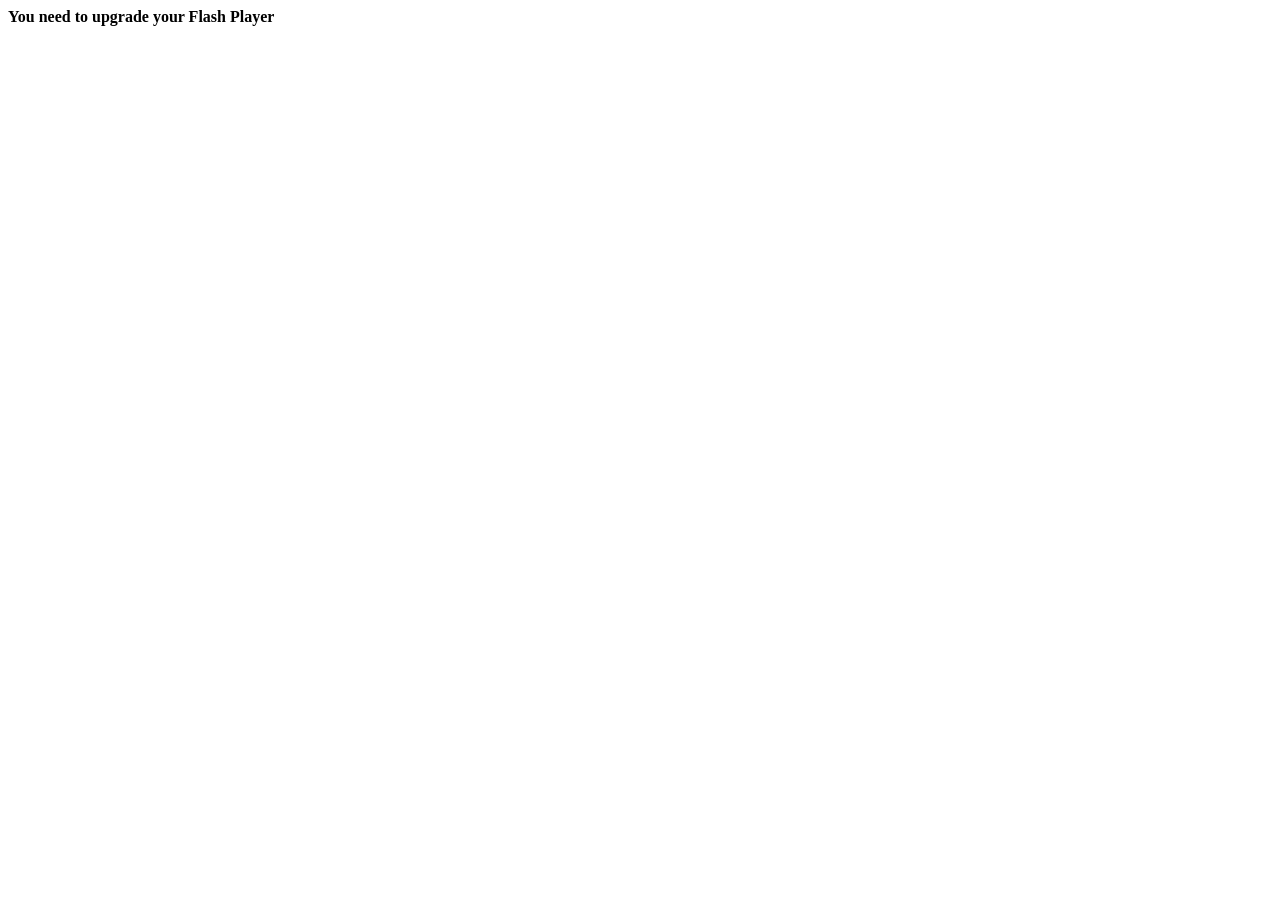
<file: WebContent/amchart/amcolumn_1.6.0.1/examples/3d_stacked_bar_chart/index.html>
<html>
<head>
<meta http-equiv="Content-Type" content="text/html; charset=UTF-8" />
<title>3d stacked bar chart</title>
</head>

<body>
<!-- saved from url=(0013)about:internet -->
<!-- amcolumn script-->
<script type="text/javascript" src="../../amcolumn/swfobject.js"></script>
	<div id="flashcontent">
		<strong>You need to upgrade your Flash Player</strong>
	</div>

	<script type="text/javascript">
		// <![CDATA[		
		var so = new SWFObject("../../amcolumn/amcolumn.swf", "amcolumn", "520", "400", "8", "#FFFFFF");
		so.addVariable("path", "../../amcolumn/");
		so.addVariable("settings_file", encodeURIComponent("amcolumn_settings.xml"));
		so.addVariable("data_file", encodeURIComponent("amcolumn_data.txt"));
		so.addVariable("preloader_color", "#999999");
		so.write("flashcontent");
		// ]]>
	</script>
<!-- end of amcolumn script -->
</body>
</html>
</file>
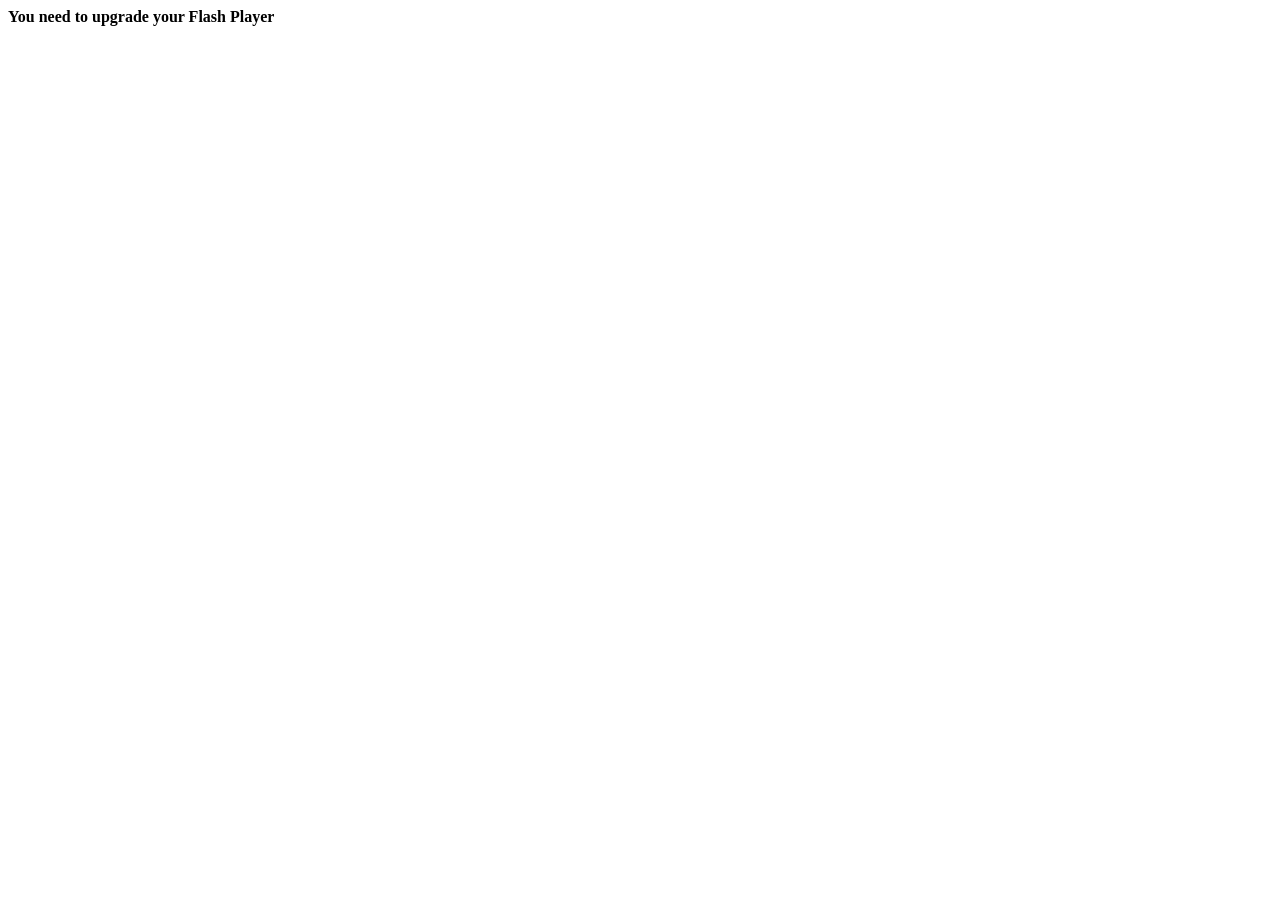
<file: WebContent/amchart/amcolumn_1.6.0.1/examples/3d_stacked_column_chart/index.html>
<html>
<head>
<meta http-equiv="Content-Type" content="text/html; charset=UTF-8" />
<title>3D Stacked column chart</title>
</head>

<body>
<!-- saved from url=(0013)about:internet -->
<!-- amcolumn script-->
<script type="text/javascript" src="../../amcolumn/swfobject.js"></script>
	<div id="flashcontent">
		<strong>You need to upgrade your Flash Player</strong>
	</div>

	<script type="text/javascript">
		// <![CDATA[		
		var so = new SWFObject("../../amcolumn/amcolumn.swf", "amcolumn", "520", "380", "8", "#FFFFFF");
		so.addVariable("path", "../../amcolumn/");
		so.addVariable("settings_file", encodeURIComponent("amcolumn_settings.xml"));
		so.addVariable("data_file", encodeURIComponent("amcolumn_data.xml"));
		so.addVariable("preloader_color", "#999999");
		so.write("flashcontent");
		// ]]>
	</script>
<!-- end of amcolumn script -->
</body>
</html>
</file>
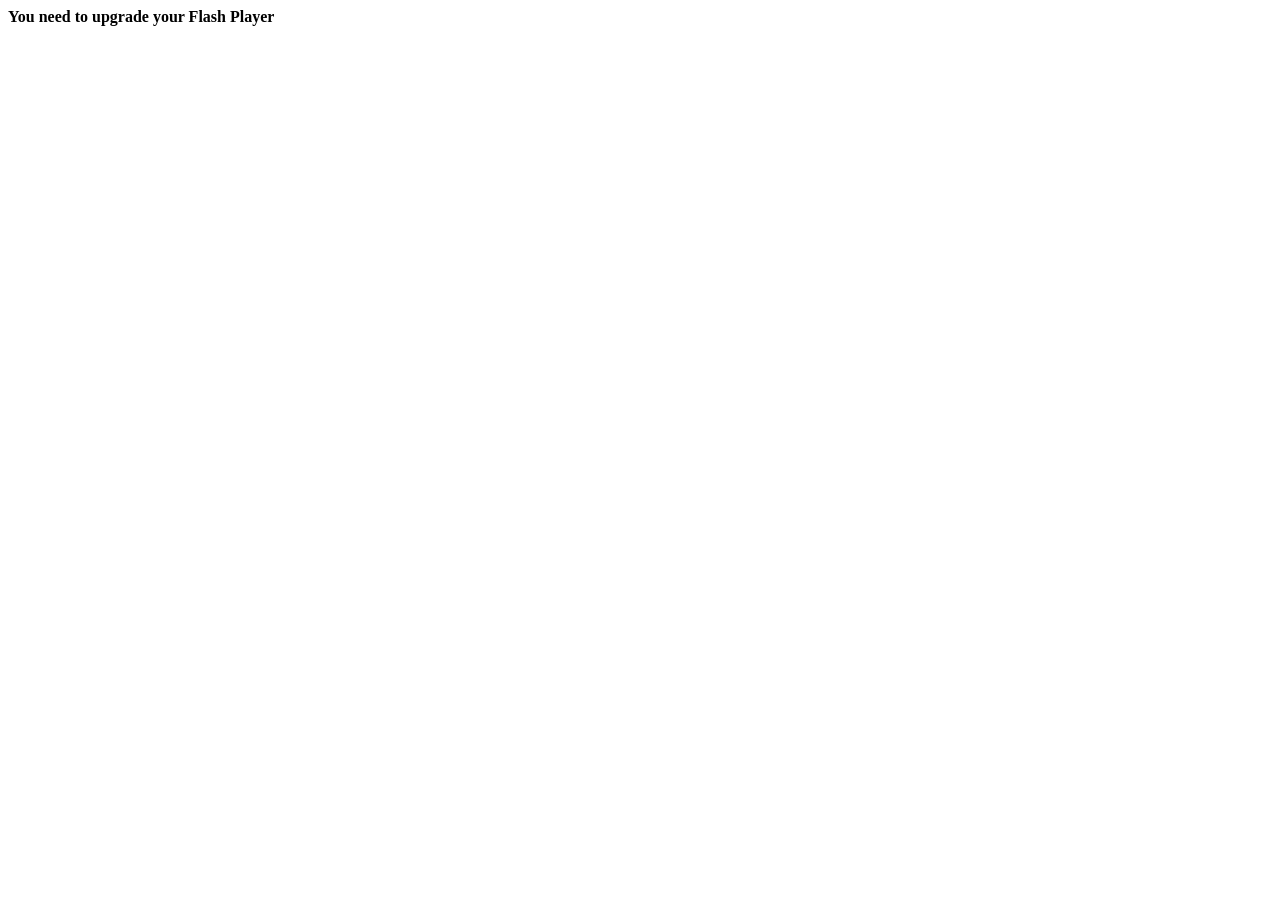
<file: WebContent/amchart/amcolumn_1.6.0.1/examples/auto_resizing_chart/index.html>
<html>
<head>
<meta http-equiv="Content-Type" content="text/html; charset=UTF-8" />
<title>Auto-resizing chart</title>
</head>

<body>
<!-- saved from url=(0013)about:internet -->
<!-- amcolumn script-->
<script type="text/javascript" src="../../amcolumn/swfobject.js"></script>
	<div id="flashcontent">
		<strong>You need to upgrade your Flash Player</strong>
	</div>

	<script type="text/javascript">
		// <![CDATA[		
		var so = new SWFObject("../../amcolumn/amcolumn.swf", "amcolumn", "100%", "100%", "8", "#000000");
		so.addVariable("path", "../../amcolumn/");
		so.addVariable("settings_file", encodeURIComponent("amcolumn_settings.xml"));
		so.addVariable("data_file", encodeURIComponent("amcolumn_data.xml"));
		so.addVariable("preloader_color", "#ffffff");
		so.write("flashcontent");
		// ]]>
	</script>
<!-- end of amcolumn script -->
</body>
</html>
</file>
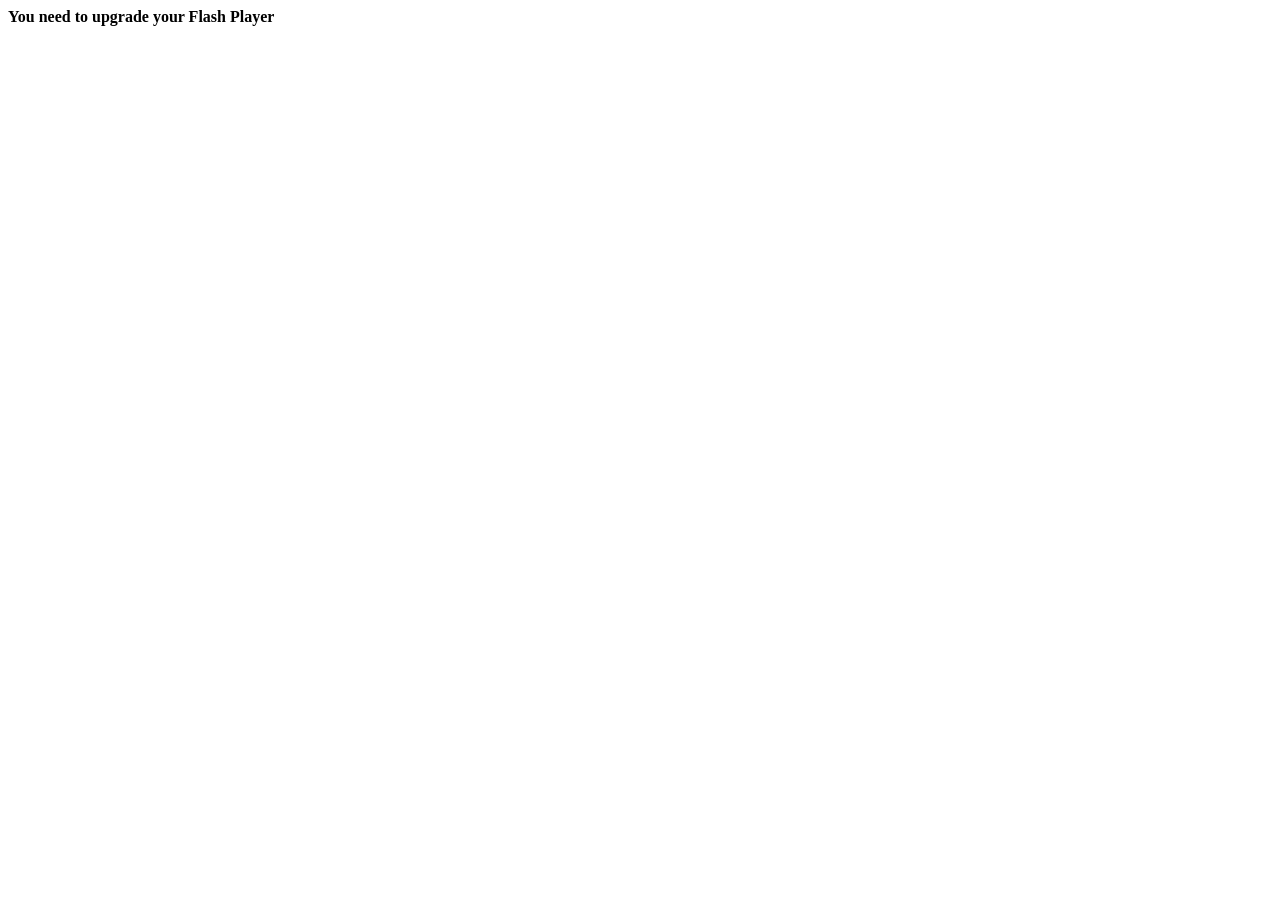
<file: WebContent/amchart/amcolumn_1.6.0.1/examples/chart_with_gradient_fills/index.html>
<html>
<head>
<meta http-equiv="Content-Type" content="text/html; charset=UTF-8" />
<title>amcolumn</title>
</head>

<body>
<!-- saved from url=(0013)about:internet -->
<!-- amcolumn script-->
<script type="text/javascript" src="../../amcolumn/swfobject.js"></script>
	<div id="flashcontent">
		<strong>You need to upgrade your Flash Player</strong>
	</div>

	<script type="text/javascript">
		// <![CDATA[		
		var so = new SWFObject("../../amcolumn/amcolumn.swf", "amcolumn", "520", "380", "8", "#FFFFFF");
		so.addVariable("path", "../../amcolumn/");
		so.addVariable("settings_file", encodeURIComponent("amcolumn_settings.xml"));
		so.addVariable("data_file", encodeURIComponent("amcolumn_data.txt"));
		so.addVariable("preloader_color", "#000000");
		so.write("flashcontent");
		// ]]>
	</script>
<!-- end of amcolumn script -->
</body>
</html>
</file>
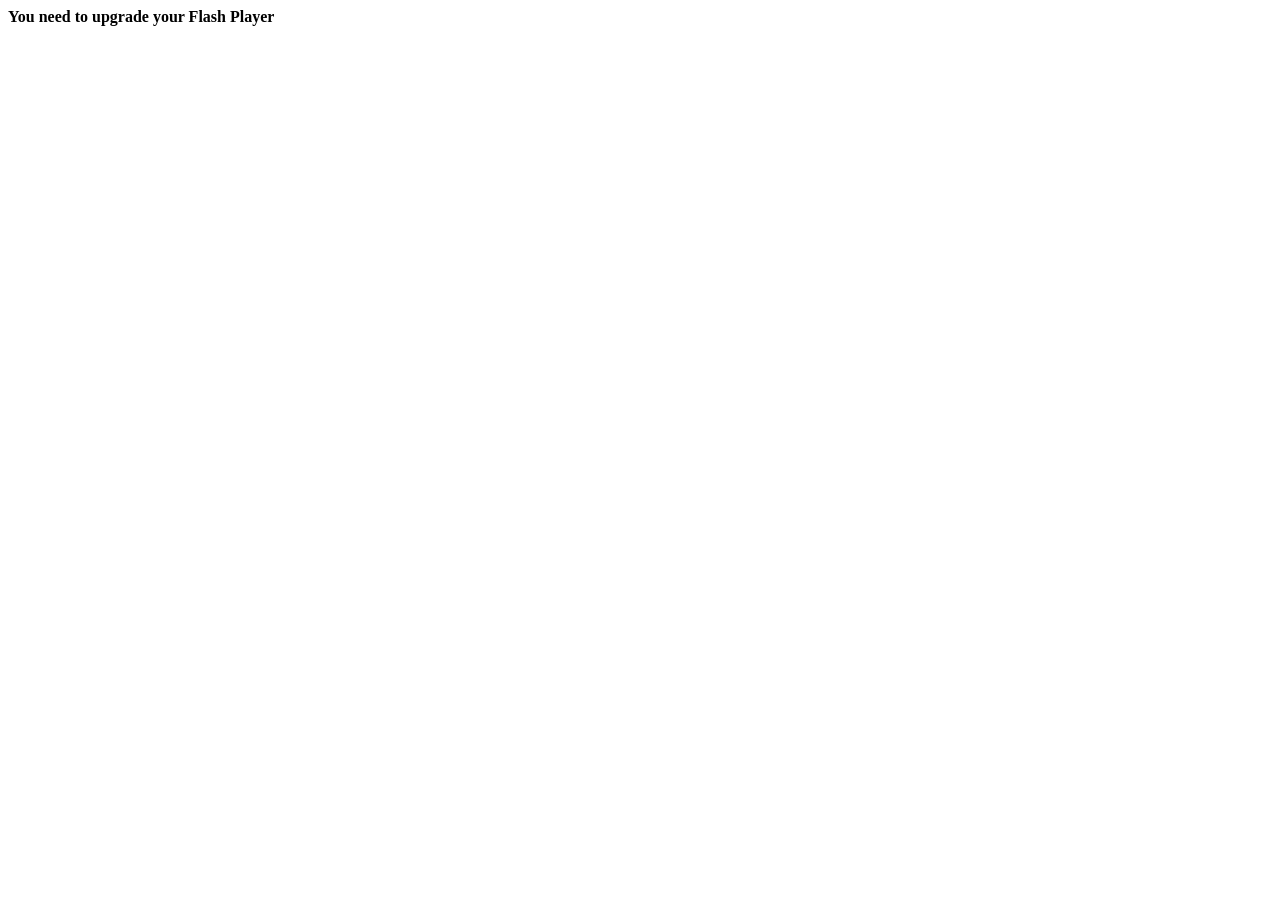
<file: WebContent/amchart/amcolumn_1.6.0.1/examples/column_and_line_chart_mix/index.html>
<html>
<head>
<meta http-equiv="Content-Type" content="text/html; charset=UTF-8" />
<title>Column and line chart mix</title>
</head>

<body>
<!-- saved from url=(0013)about:internet -->
<!-- amcolumn script-->
<script type="text/javascript" src="../../amcolumn/swfobject.js"></script>
	<div id="flashcontent">
		<strong>You need to upgrade your Flash Player</strong>
	</div>

	<script type="text/javascript">
		// <![CDATA[		
		var so = new SWFObject("../../amcolumn/amcolumn.swf", "amcolumn", "800", "600", "8", "#FFFFFF");
		so.addVariable("path", "../../amcolumn/");
		so.addVariable("settings_file", encodeURIComponent("amcolumn_settings.xml"));
		so.addVariable("data_file", encodeURIComponent("amcolumn_data.xml"));
		so.addVariable("preloader_color", "#000000");
		so.write("flashcontent");
		// ]]>
	</script>
<!-- end of amcolumn script -->
</body>
</html>
</file>
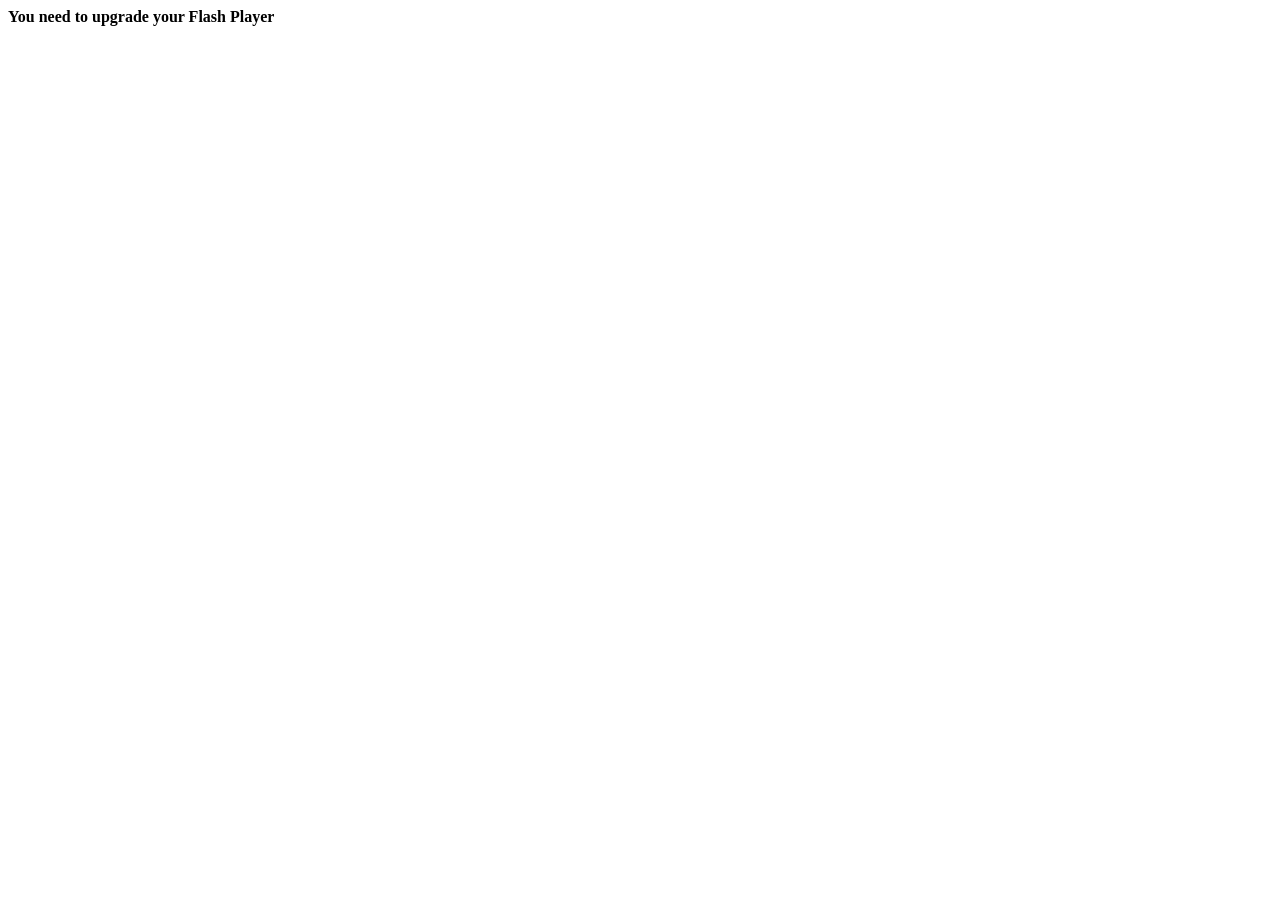
<file: WebContent/amchart/amcolumn_1.6.0.1/examples/floating_chart/index.html>
<html>
<head>
<meta http-equiv="Content-Type" content="text/html; charset=UTF-8" />
<title>Floating chart</title>
</head>

<body>
<!-- saved from url=(0013)about:internet -->
<!-- amcolumn script-->
<script type="text/javascript" src="../../amcolumn/swfobject.js"></script>
	<div id="flashcontent">
		<strong>You need to upgrade your Flash Player</strong>
	</div>

	<script type="text/javascript">
		// <![CDATA[		
		var so = new SWFObject("../../amcolumn/amcolumn.swf", "amcolumn", "520", "400", "8", "#FFFFFF");
		so.addVariable("path", "../../amcolumn/");
		so.addVariable("settings_file", encodeURIComponent("amcolumn_settings.xml"));
		so.addVariable("data_file", encodeURIComponent("amcolumn_data.xml"));
		so.addVariable("preloader_color", "#999999");
		so.write("flashcontent");
		// ]]>
	</script>
<!-- end of amcolumn script -->
</body>
</html>
</file>
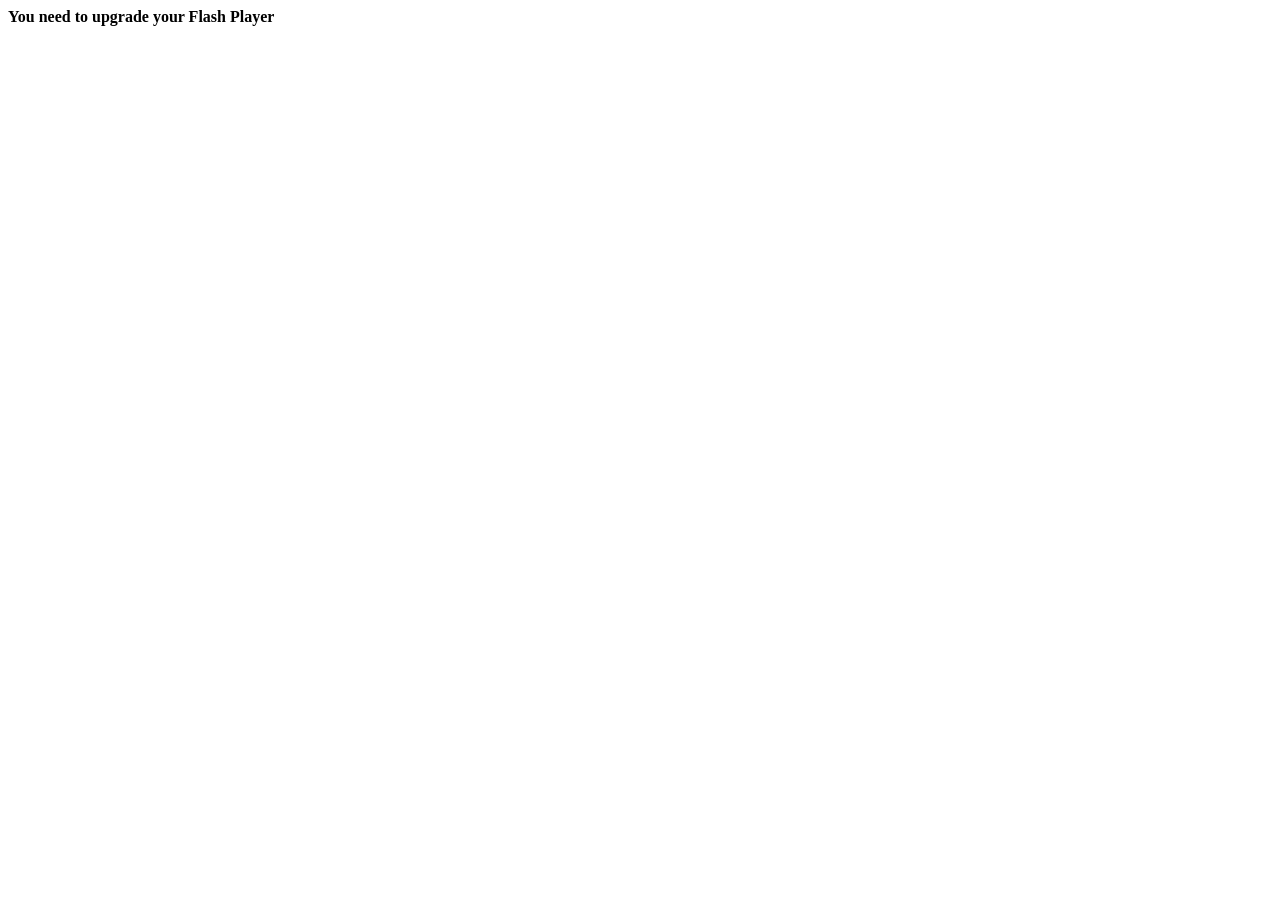
<file: WebContent/amchart/amcolumn_1.6.0.1/examples/histogram_chart/index.html>
<html>
<head>
<meta http-equiv="Content-Type" content="text/html; charset=UTF-8" />
<title>Histogram chart</title>
</head>

<body>
<!-- saved from url=(0013)about:internet -->
<!-- amcolumn script-->
<script type="text/javascript" src="../../amcolumn/swfobject.js"></script>
	<div id="flashcontent">
		<strong>You need to upgrade your Flash Player</strong>
	</div>

	<script type="text/javascript">
		// <![CDATA[		
		var so = new SWFObject("../../amcolumn/amcolumn.swf", "amcolumn", "520", "380", "8", "#FFFFFF");
		so.addVariable("path", "../../amcolumn/");
		so.addVariable("settings_file", encodeURIComponent("amcolumn_settings.xml"));
		so.addVariable("data_file", encodeURIComponent("amcolumn_data.txt"));
		so.addVariable("preloader_color", "#999999");
		so.write("flashcontent");
		// ]]>
	</script>
<!-- end of amcolumn script -->
</body>
</html>
</file>
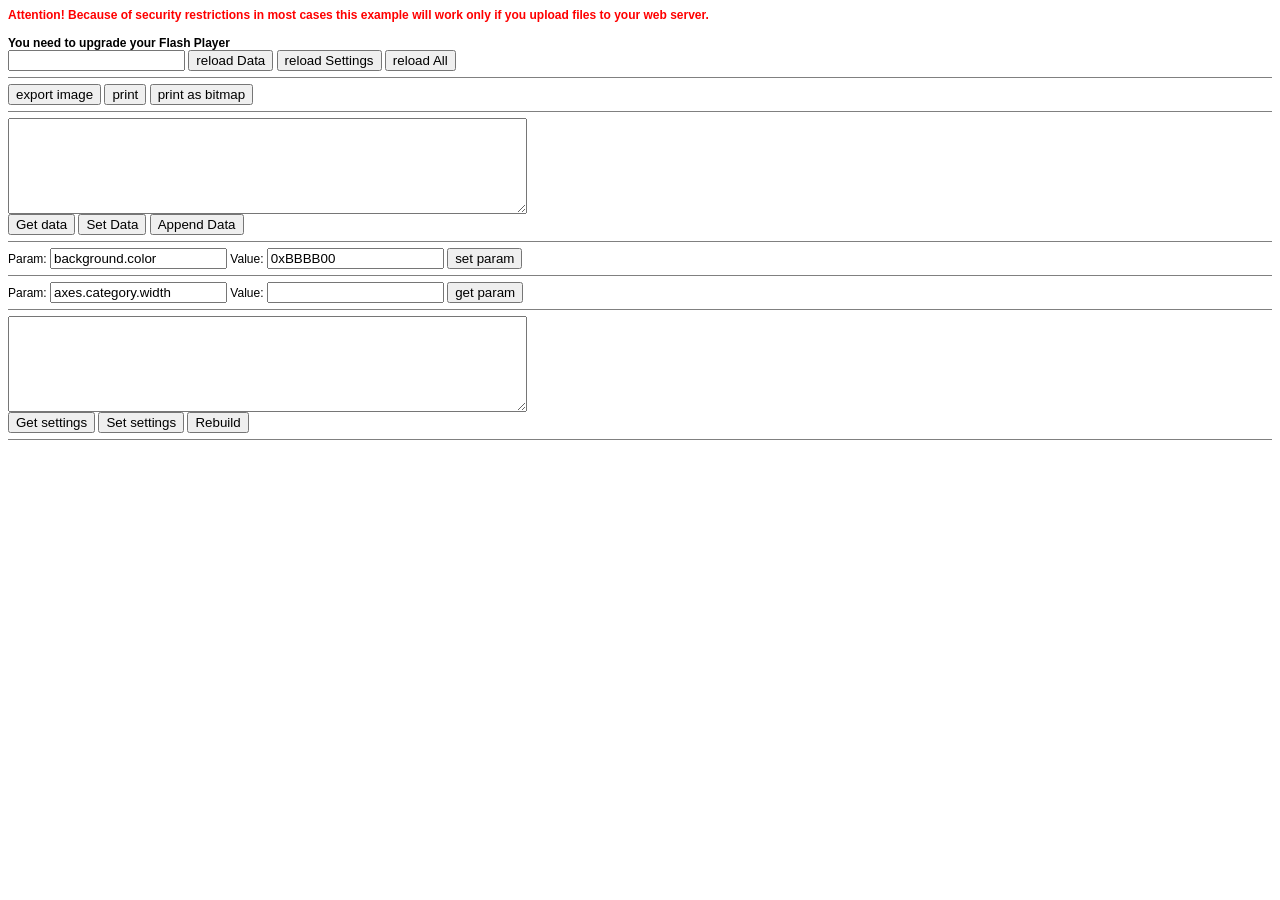
<file: WebContent/amchart/amcolumn_1.6.0.1/examples/javascript_control/index.html>
<html>
<head>
<meta http-equiv="Content-Type" content="text/html; charset=UTF-8" />
<title>JavaScript control example</title>
</head>
<style>
  body{
  	background-color: #FFFFFF;
  	font-family: Arial;
  	font-size: 12px;
  }
</style>
<body>
<b><font color="red">Attention! Because of security restrictions in most cases this example will work only if you upload files to your web server.</font></b><br><br>
<!-- saved from url=(0013)about:internet -->
<!-- amcolumn script-->
<script type="text/javascript" src="../../amcolumn/swfobject.js"></script>
<div id="flashcontent">
	<strong>You need to upgrade your Flash Player</strong>
</div>

<script type="text/javascript">
  var so = new SWFObject("../../amcolumn/amcolumn.swf", "amcolumn", "520", "400", "8", "#FFFFFF");
  so.addVariable("path", "../../amcolumn/");  
  so.addVariable("chart_id", "amcolumn"); // if you have more then one chart in one page, set different chart_id for each chart	
  so.addVariable("settings_file", encodeURIComponent("amcolumn_settings.xml"));
  so.addVariable("data_file", encodeURIComponent("amcolumn_data.xml"));
  so.addVariable("preloader_color", "#999999");
  so.write("flashcontent");
</script>
<!-- end of amcolumn script -->


<script type="text/javascript">
//////////////////////////////////////////////////////////////////////////////////////////
// Functions that control the chart //////////////////////////////////////////////////////
//////////////////////////////////////////////////////////////////////////////////////////

// SET DATA //////////////////////////////////////////////////////////////////////////////
// flashMovie.setData(data)
// This function can be used for setting the chart's data on the fly. 
// Data must be in CSV or XML form, as per the <data_type> setting.
function setData() {
  // gets data from the text area with id "data"
  var data = document.getElementById("data").value;
  // sets data
  flashMovie.setData(data);
}

// APPEND DATA ///////////////////////////////////////////////////////////////////////////
// flashMovie.appendData(data[, remove_count])
// This function can be used to append new data to the existing dataset. 
// The data must be in CSV or XML form, as per the <data_type> setting. 
// The remove_count variable is optional and sets the number of data points
// that should be removed from the beginning of dataset.
function appendData() {
  // gets data from the text area with id "data"
  var data = document.getElementById("data").value;
  // appends data
  flashMovie.appendData(data, 0);
}

// SET SETTINGS //////////////////////////////////////////////////////////////////////////
// flashMove.setSettings(settings[, rebuild])
// This function can be used to set some part or all the settings. The settings should be
// in XML format, inside <settings></settings>. The "rebuild" parameter is optional and 
// can be "true" or "false". "false" means that the new settings will not be applied right
// after this function is called. They will can be applied using flashMovie.rebuild()
// function or by adding some more setings with the "rebuild" set to "true". The default
// value of "rebuild" is "true"  
function setSettings() {
  var settings = document.getElementById("settings").value;
  flashMovie.setSettings(settings, true);
}   

// REBUILD CHART /////////////////////////////////////////////////////////////////////////
// flashMovie.rebuild();
// This function might be used to rebuild the chart after several portions of settings were
// set using setSettings(settings, rebuild) function, with the rebuild set to false
function rebuild() {
  flashMovie.rebuild();
}

// RELOAD DATA ///////////////////////////////////////////////////////////////////////////
// flashMove.reloadData([file_name])
// This function will reload the data. The file_name variable is optional, if you do not
// set it here, data from the original file will be reloaded.       
function reloadData() {
  flashMovie.reloadData(); 
}

// RELOAD SETTINGS ///////////////////////////////////////////////////////////////////////
// flashMovie.reloadSettings([file_name])
// This function will reload the settings. The file_name variable is optional, if you do
// not set it here, settings from the original file will be reloaded. 
function reloadSettings() {
  flashMovie.reloadSettings();
}

// RELOAD ALL ////////////////////////////////////////////////////////////////////////////
// flashMovie.reloadAll([data_file_name][,settings_file_name])
// This function will reload both data and settings. The names of the files are optional. 
// If you do not set them, the original file names will be used.
function reloadAll() {
  flashMovie.reloadAll();
}

// SET PARAM /////////////////////////////////////////////////////////////////////////////
// flashMovie.setParam(param, value)
// This function lets you change a single setting. The parameter names are formed using 
// the section name and the parameter name, separated with a period. For example: 
// background.alpha or labels.label[1].text 
function setParam() {
  // gets param name from a field with id "param"
  var param = document.getElementById("param").value;
  // gets param value from a field with id "value"
  var value = document.getElementById("value").value;
  // sets param
  flashMovie.setParam(param, value);
}
      
// GET PARAM /////////////////////////////////////////////////////////////////////////////
// flashMovie.getParam(param)
// This function will ask Flash to return the value of a setting. The parameter name is
// formed in the same way as the setParam function (described above). When you call this
// function to return the setting value, Flash will return the value by calling the 
// amReturnParam(chart_id, param_value) function
function getParam() {
  // get the param name from a field with id "getparam"
  var param = document.getElementById("getparam").value;            
  flashMovie.getParam(param);
} 

// GET DATA //////////////////////////////////////////////////////////////////////////////
// flashMovie.getData()
// This function will ask Flash to return the whole data. When you call this function to
// return the data, Flash will call the amReturnData(chart_id, data) function.
function getData() {
  flashMovie.getData();
}   
      
// GET SETTINGS //////////////////////////////////////////////////////////////////////////
// flashMovie.getSettings()
// This function will ask Flash to return the whole settings XML. When you call this 
// function to return the settings, Flash will call the 
// amReturnSettings(chart_id, settings) function. 
function getSettings() {
  flashMovie.getSettings();
}   
      
// EXPORT AS IMAGE ///////////////////////////////////////////////////////////////////////
// flashMovie.exportImage([file_name]) 
// This function will start the process of exporting the chart as an image. The file_name
// is a name of a file to which image data will be posted (files provided in the download 
// package are export.php and export.aspx). The file_name is optional and can be set in 
// the <export_as_image><file> setting.
function exportImage() {
  flashMovie.exportImage('../../amcolumn/export.php');  
}

// PRINT /////////////////////////////////////////////////////////////////////////////////
// flashMovie.print()
// This function will print the chart. Use this print function if you don't have any
// values rotated by 90 degrees, also if you don't have a custom bitmap background.
function print(){
  flashMovie.print();
}
      
// PRINT AS BITMAP ///////////////////////////////////////////////////////////////////////
// flashMovie.printAsBitmap()
// Use it if you have values rotated by 90 degrees and/or a custom bitmap background.
function printAsBitmap(){
  flashMovie.printAsBitmap();
}

//////////////////////////////////////////////////////////////////////////////////////////
// Functions that are called by the chart ////////////////////////////////////////////////
//////////////////////////////////////////////////////////////////////////////////////////
      
// CHART INITED //////////////////////////////////////////////////////////////////////////    
// amChartInited(chart_id)
// This function is called when the chart is fully loaded and initialized.
function amChartInited(chart_id){
  // get the flash object into "flashMovie" variable   
  flashMovie = document.getElementById(chart_id);
  // tell the field with id "chartfinished" that this chart was initialized
  document.getElementById("chartfinished").value = "chart " + chart_id + " is finished";           
}      
      
// RETURN DATA ///////////////////////////////////////////////////////////////////////////
// amReturnData(chart_id, data)
// This function is called when you request data from a chart 
//  by calling the flashMove.getData() function.
function amReturnData(chart_id, data){
  document.getElementById("data").value = unescape(data);
}

// RETURN PARAM //////////////////////////////////////////////////////////////////////////
// amReturnParam(chart_id, param)
// This function is called when you request a setting from a chart  
// by calling the flashMovie.getParam(param) function.
function amReturnParam(chart_id, param){
  document.getElementById("returnedparam").value = unescape(param);
}

// RETURN SETTINGS ///////////////////////////////////////////////////////////////////////
// amReturnSettings(chart_id, settings)
// This function is called when you request settings from a chart 
// by calling flashMovie.getSettings() function.  
function amReturnSettings(chart_id, settings){
  document.getElementById("settings").value = unescape(settings);
}

// RETURN IMAGE DATA /////////////////////////////////////////////////////////////////////
// amReturnImageData(chart_id, data)
// This function is called when the export to image process is finished and might be used
// as alternative way to get image data (instead of posting it to some file)
function amReturnImageData(chart_id, data){
  // your own functions here
}      

// ERROR /////////////////////////////////////////////////////////////////////////////////
// amError(chart_id, message)
// This function is called when an error occurs, such as no data, or file not found.
function amError(chart_id, message){
  alert(message);
}      

</script>


<!-- Buttons and forms -->

<form action="" id="myform">
  <input type="text" id="chartfinished">
  <input type="button" value="reload Data" onclick="reloadData();" />
  <input type="button" value="reload Settings" onclick="reloadSettings();" />
  <input type="button" value="reload All" onclick="reloadAll();" />
  <hr noshade size="1">    

  <input type="button" value="export image" onclick="exportImage();" />            	    
  <input type="button" value="print" onclick="print();" />
  <input type="button" value="print as bitmap" onclick="printAsBitmap();" />
  <hr noshade size="1">	
  
  <textarea id="data" rows="6" cols="62"></textarea><br>
  <input type="button" value="Get data" onclick="getData();" />
  <input type="button" value="Set Data" onclick="setData();" />
  <input type="button" value="Append Data" onclick="appendData();" />  
  <hr noshade size="1">	 
  
  Param: <input type="text" id="param" value="background.color"/>
  Value: <input type="text" id="value" value="0xBBBB00"/>
  <input type="button" value="set param" onclick="setParam();" />  
  <hr noshade size="1">   
  
  Param: <input type="text" id="getparam" value="axes.category.width">  		   
  Value: <input type="text" id="returnedparam" />
  <input type="button" value="get param" onclick="getParam();" />  
  <hr noshade size="1">    
  
  <textarea id="settings" rows="6" cols="62"></textarea><br>
  <input type="button" value="Get settings" onclick="getSettings();" />
  <input type="button" value="Set settings" onclick="setSettings();" />
  <input type="button" value="Rebuild" onclick="rebuild();" />  
  <hr noshade size="1">	           		   		   		   
</form>

</body>
</html>
</file>
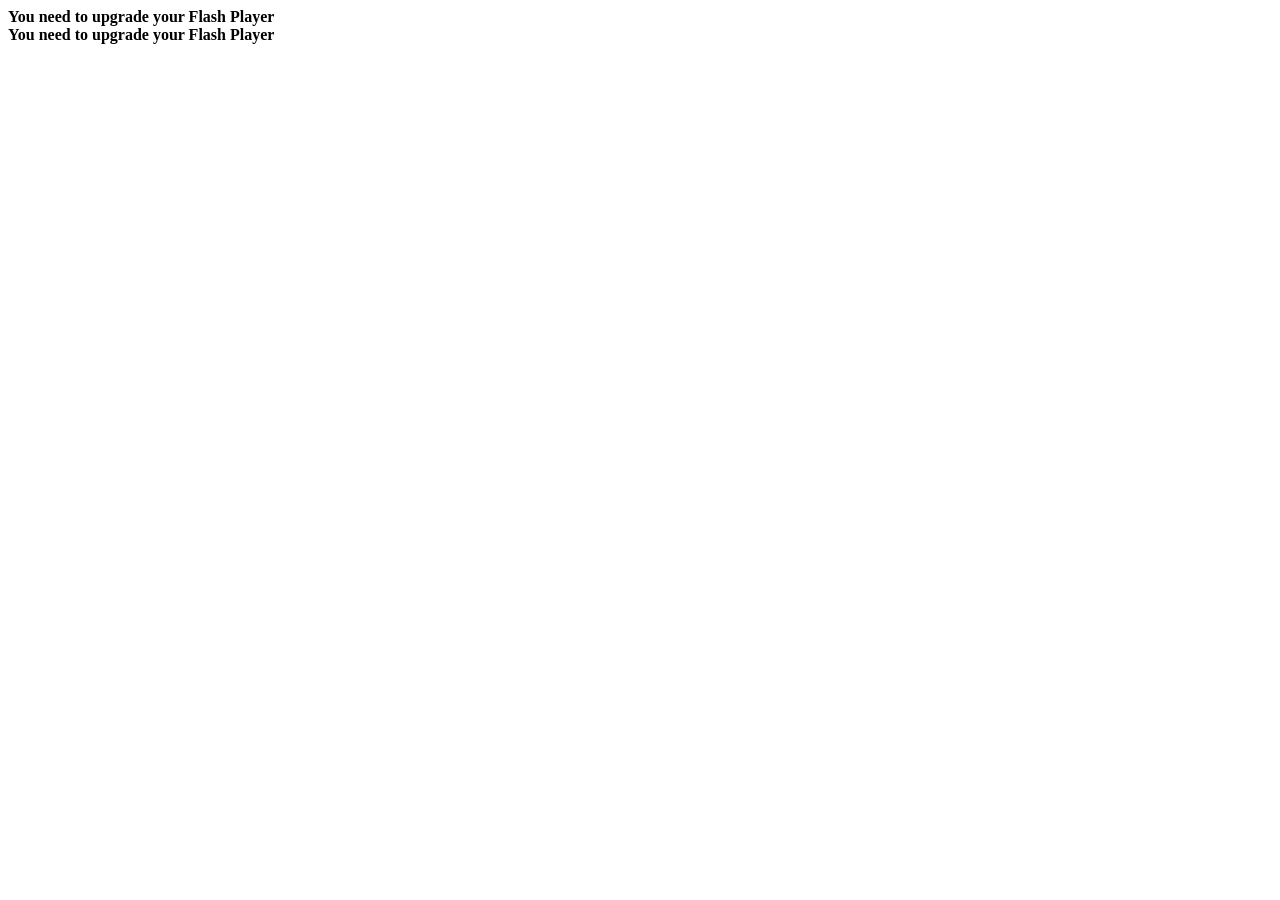
<file: WebContent/amchart/amcolumn_1.6.0.1/examples/multiple_charts_on_one_page/index.html>
<html>
<head>
<meta http-equiv="Content-Type" content="text/html; charset=UTF-8" />
<title>amcolumn</title>
</head>

<body>
<!-- saved from url=(0013)about:internet -->
<!-- amcolumn script-->
<script type="text/javascript" src="../../amcolumn/swfobject.js"></script>
  <!-- this id must be unique! -->
	<div id="flashcontent1">
		<strong>You need to upgrade your Flash Player</strong>
	</div>

	<script type="text/javascript">
		// <![CDATA[		
		var so = new SWFObject("../../amcolumn/amcolumn.swf", "amcolumn1", "360", "300", "8", "#FFFFFF");
		so.addVariable("path", "../../amcolumn/");
		so.addVariable("settings_file", encodeURIComponent("amcolumn_settings.xml"));
		so.addVariable("data_file", encodeURIComponent("amcolumn_data1.xml"));
		so.addVariable("preloader_color", "#999999");
		so.write("flashcontent1");   // this id must match the div id above
		// ]]>
	</script>


	<!-- this id must be unique! -->
  <div id="flashcontent2">
		<strong>You need to upgrade your Flash Player</strong>
	</div>

	<script type="text/javascript">
		// <![CDATA[		
		var so = new SWFObject("../../amcolumn/amcolumn.swf", "amcolumn2", "360", "300", "8", "#FFFFFF");
		so.addVariable("path", "../../amcolumn/");
		so.addVariable("settings_file", encodeURIComponent("amcolumn_settings.xml"));
		so.addVariable("data_file", encodeURIComponent("amcolumn_data2.xml"));
		so.addVariable("preloader_color", "#999999");
		so.write("flashcontent2");   // this id must match the div id above
		// ]]>
	</script>
<!-- end of amcolumn script -->
</body>
</html>
</file>
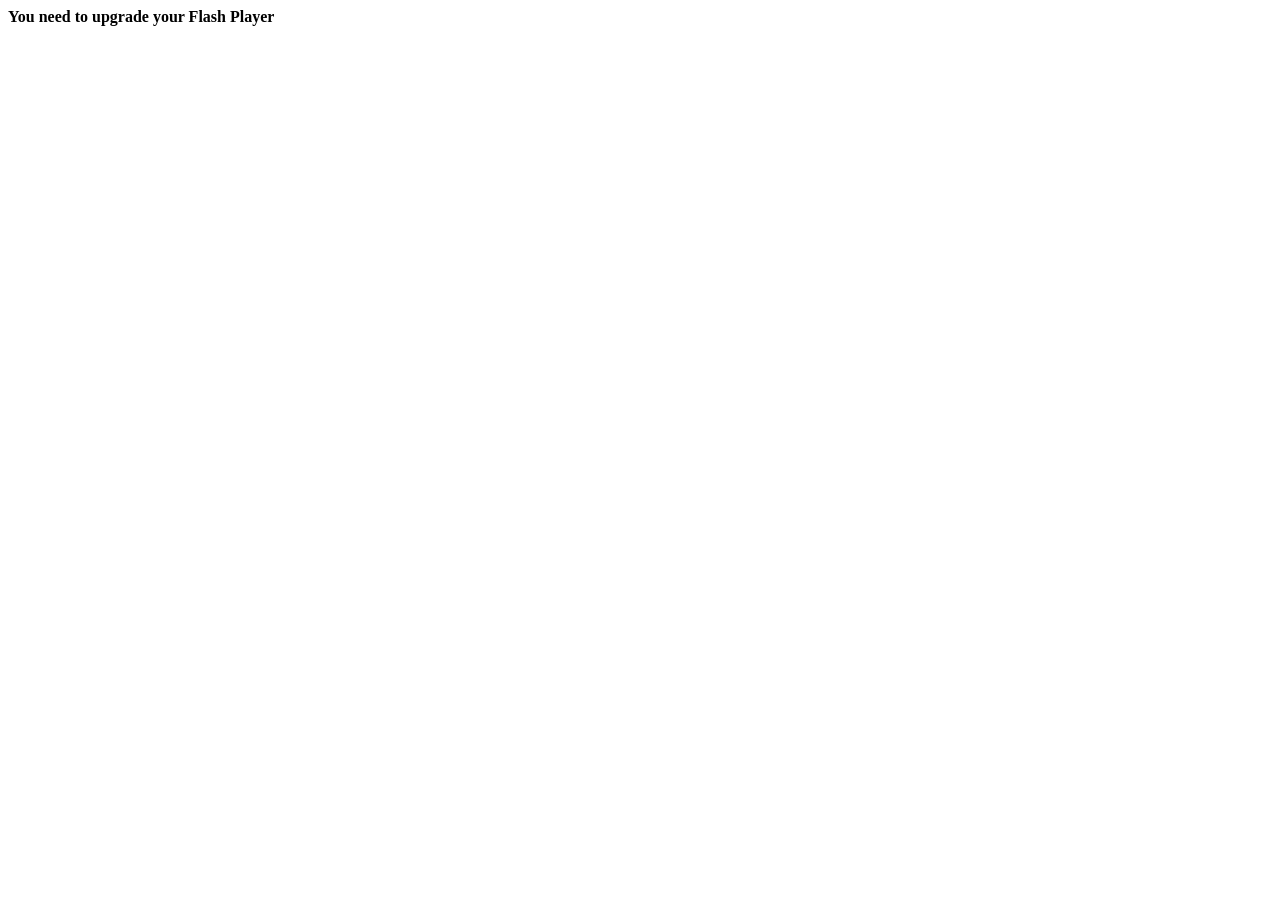
<file: WebContent/amchart/amcolumn_1.6.0.1/examples/value_indicator_plugin/index.html>
<html>
<head>
<meta http-equiv="Content-Type" content="text/html; charset=UTF-8" />
<title>Value indicator plug-in</title>
</head>

<body>
<!-- saved from url=(0013)about:internet -->
<!-- amcolumn script-->
<script type="text/javascript" src="../../amcolumn/swfobject.js"></script>
	<div id="flashcontent">
		<strong>You need to upgrade your Flash Player</strong>
	</div>

	<script type="text/javascript">
		// <![CDATA[		
		var so = new SWFObject("../../amcolumn/amcolumn.swf", "amcolumn", "520", "380", "8", "#FFFFFF");
		so.addVariable("path", "../../amcolumn/");
		so.addVariable("settings_file", encodeURIComponent("amcolumn_settings.xml"));
		so.addVariable("data_file", encodeURIComponent("amcolumn_data.txt"));
		so.addVariable("preloader_color", "#000000");
		so.write("flashcontent");
		// ]]>
	</script>
<!-- end of amcolumn script -->
</body>
</html>
</file>
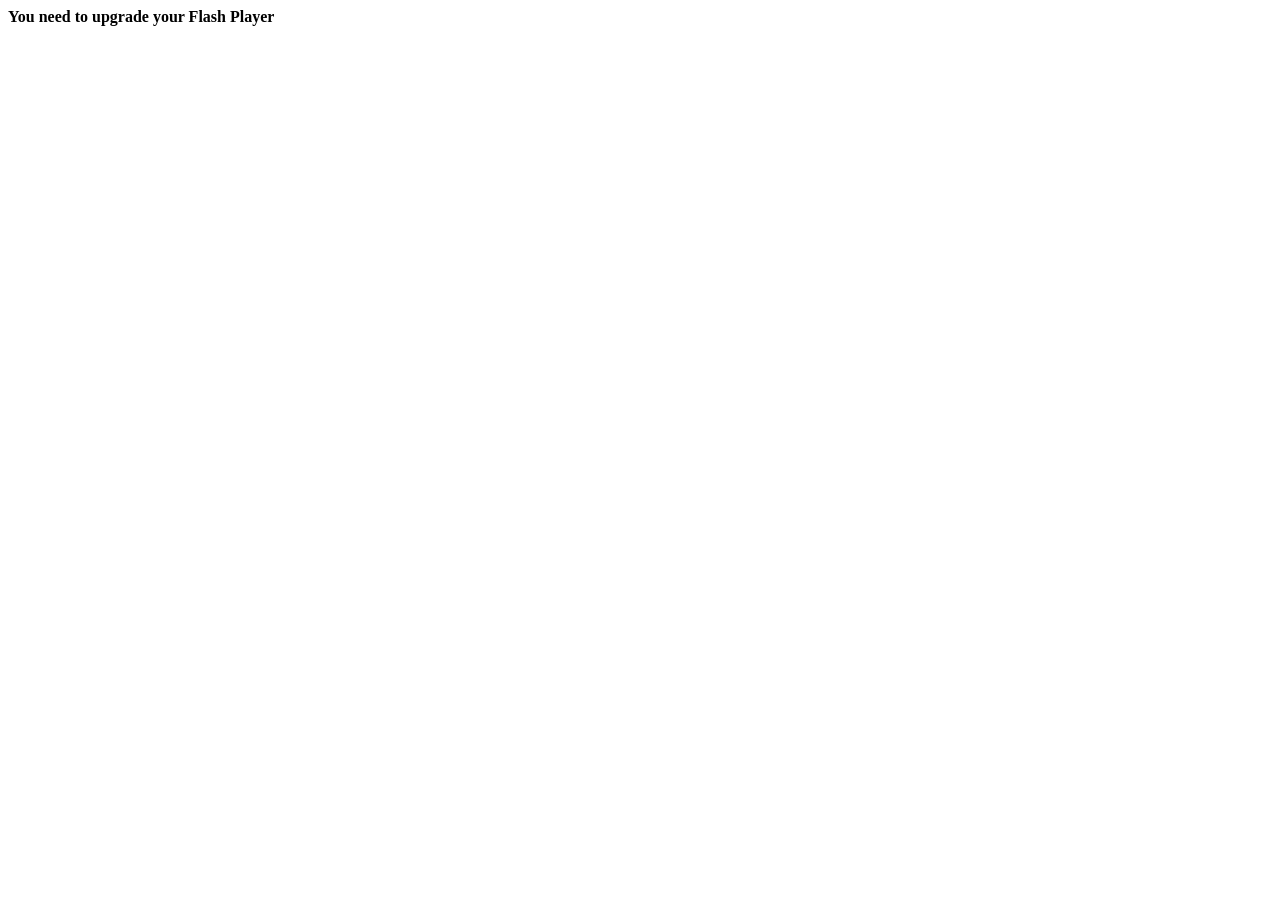
<file: WebContent/amchart/amline_1.6.0.1/examples/auto_resizing_chart/index.html>
<html>
<head>
<meta http-equiv="Content-Type" content="text/html; charset=UTF-8" />
<title>Auto-resizing chart</title>
</head>
<body>
<!-- saved from url=(0013)about:internet -->
<!-- amline script-->
  <script type="text/javascript" src="../../amline/swfobject.js"></script>
	<div id="flashcontent">
		<strong>You need to upgrade your Flash Player</strong>
	</div>

	<script type="text/javascript">
		// <![CDATA[		
		var so = new SWFObject("../../amline/amline.swf", "amline", "100%", "100%", "8", "#FFFFFF");
		so.addVariable("path", "../../amline/");
		so.addVariable("settings_file", encodeURIComponent("amline_settings.xml"));
		so.addVariable("data_file", encodeURIComponent("amline_data.xml"));
		so.write("flashcontent");
		// ]]>
	</script>
<!-- end of amline script -->
</body>
</html>
</file>
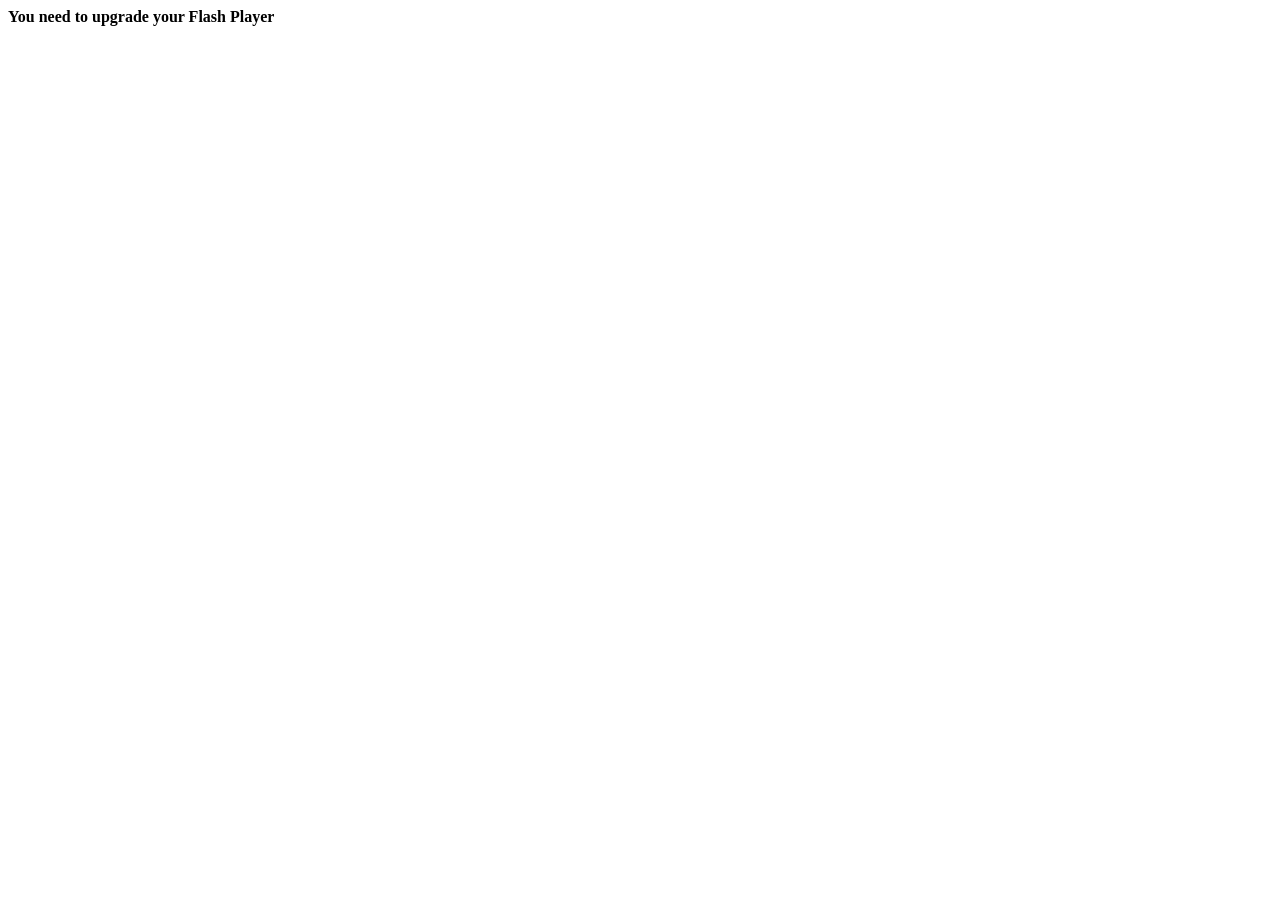
<file: WebContent/amchart/amline_1.6.0.1/examples/chart_with_scroller/index.html>
<html>
<head>
<meta http-equiv="Content-Type" content="text/html; charset=UTF-8" />
<title>Chart with scroller</title>
</head>
<body>
<!-- saved from url=(0013)about:internet -->
<!-- amline script-->
  <script type="text/javascript" src="../../amline/swfobject.js"></script>
	<div id="flashcontent">
		<strong>You need to upgrade your Flash Player</strong>
	</div>

	<script type="text/javascript">
		// <![CDATA[		
		var so = new SWFObject("../../amline/amline.swf", "amline", "800", "600", "8", "#000000");
		so.addVariable("path", "../../amline/");
		so.addVariable("settings_file", encodeURIComponent("amline_settings.xml"));
		so.addVariable("data_file", encodeURIComponent("amline_data.xml"));
		so.write("flashcontent");
		// ]]>
	</script>
<!-- end of amline script -->

</body>
</html>
</file>
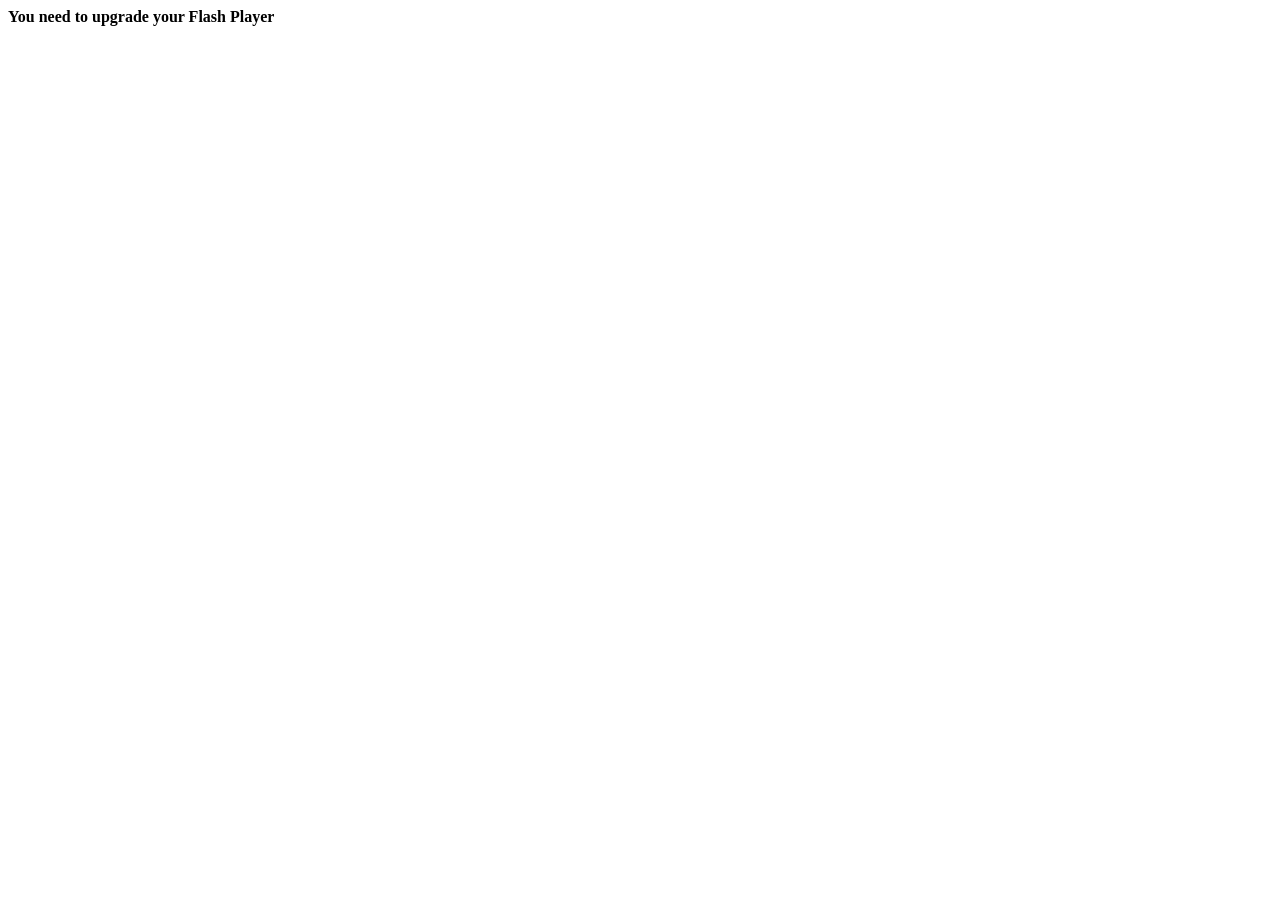
<file: WebContent/amchart/amline_1.6.0.1/examples/data_and_settings_inisde_html/index.html>
<html>
<head>
<meta http-equiv="Content-Type" content="text/html; charset=UTF-8" />
<title>Data and settings inside HTML</title>
</head>
<body>
<!-- saved from url=(0013)about:internet -->
<!-- amline script-->
  <script type="text/javascript" src="../../amline/swfobject.js"></script>
	<div id="flashcontent">
		<strong>You need to upgrade your Flash Player</strong>
	</div>

	<script type="text/javascript">
		// <![CDATA[		
		var so = new SWFObject("../../amline/amline.swf", "amline", "520", "400", "8", "#FFFFFF");
		so.addVariable("path", "../../amline/");
  	so.addVariable("chart_data", encodeURIComponent("<chart><series><value xid='0'>2000</value><value xid='1'>2001</value><value xid='2'>2002</value><value xid='3'>2003</value><value xid='4'>2004</value><value xid='5'>2005</value><value xid='6'>2006</value><value xid='7'>2007</value></series><graphs><graph gid='0' title='First title'><value xid='0'>6</value><value xid='1'>36</value><value xid='2'>34</value><value xid='3'>37</value><value xid='4'>48</value><value xid='5'>42</value><value xid='6'>29</value><value xid='7'>43</value></graph><graph gid='1' title='Second title'><value xid='0'>19</value><value xid='1'>6</value><value xid='2'>39</value><value xid='3'>25</value><value xid='4'>8</value><value xid='5'>40</value><value xid='6'>50</value><value xid='7'>10</value></graph></graphs></chart>"));
    so.addVariable("chart_settings", encodeURIComponent("<settings><background><color>#FFFFFF,#FF9E01</color><alpha>100</alpha></background><labels><label><y>24</y><width>520</width><align>center</align><text><![CDATA[<b>Passing data and settings directly from html file example</b>]]></text></label></labels></settings>"));
		so.write("flashcontent");
		// ]]>
	</script>
<!-- end of amline script -->
</body>
</html>
</file>
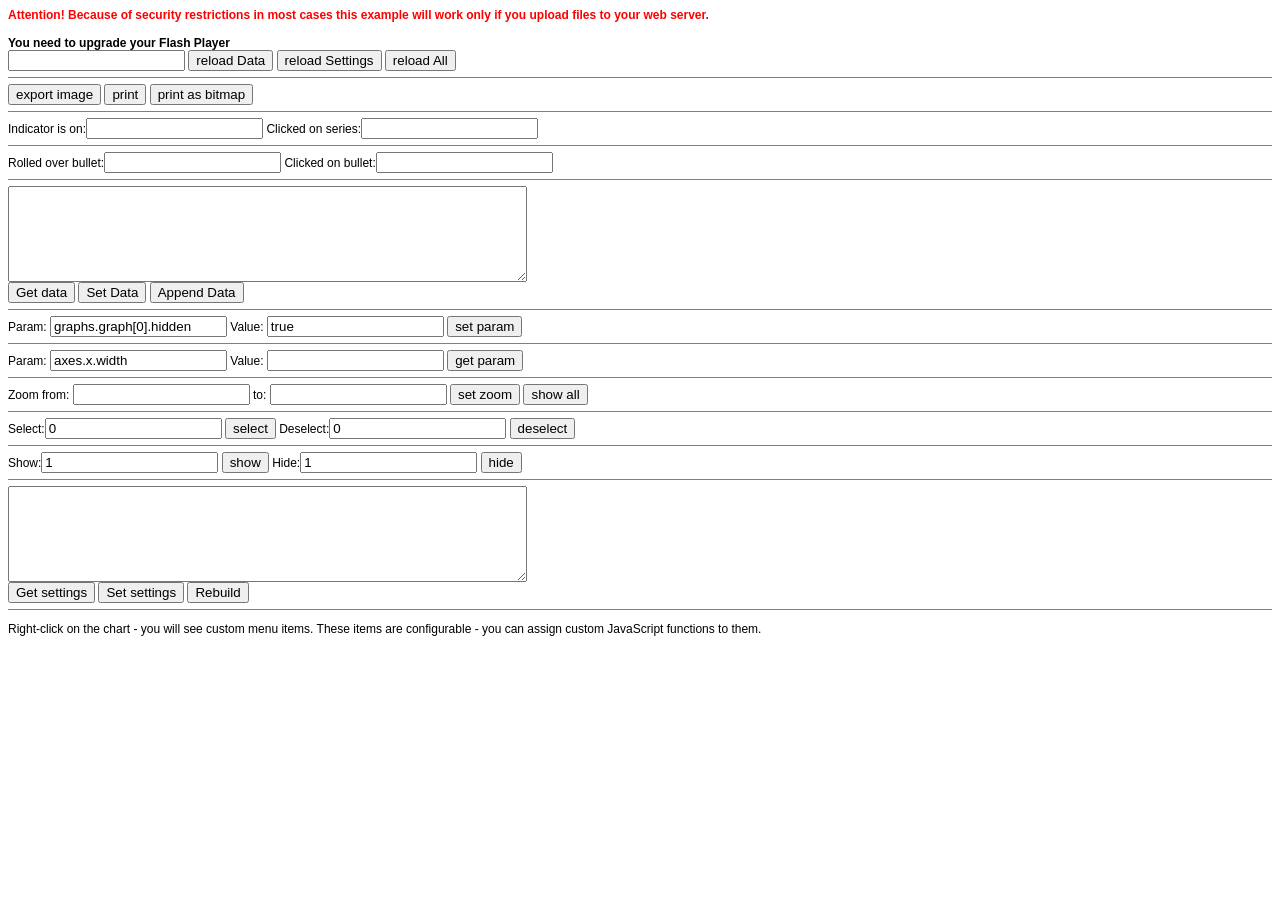
<file: WebContent/amchart/amline_1.6.0.1/examples/javascript_control/index.html>
<html>
<head>
<meta http-equiv="Content-Type" content="text/html; charset=UTF-8" />
<title>JavaScript control example</title>
</head>
<style>
  body{
  	background-color: #FFFFFF;
  	font-family: Arial;
  	font-size: 12px;
  }
</style>
<body>
<b><font color="red">Attention! Because of security restrictions in most cases this
example will work only if you upload files to your web server.</font></b><br><br>
<!-- saved from url=(0013)about:internet -->
<!-- amline script-->
<script type="text/javascript" src="../../amline/swfobject.js"></script>
<div id="flashcontent">
	<strong>You need to upgrade your Flash Player</strong>
</div>

<script type="text/javascript">
  var so = new SWFObject("../../amline/amline.swf", "amline", "520", "400", "8", "#FFFFFF");
  so.addVariable("path", "../../amline/");  
  so.addVariable("chart_id", "amline"); // if you have more then one chart in one page, set different chart_id for each chart	
  so.addVariable("settings_file", encodeURIComponent("amline_settings.xml"));
  so.addVariable("data_file", encodeURIComponent("amline_data.xml"));
  so.addVariable("preloader_color", "#999999");
  so.write("flashcontent");
</script>
<!-- end of amline script -->


<script type="text/javascript">
//////////////////////////////////////////////////////////////////////////////////////////
// Functions that control the chart //////////////////////////////////////////////////////
//////////////////////////////////////////////////////////////////////////////////////////

// SET DATA //////////////////////////////////////////////////////////////////////////////
// flashMovie.setData(data)
// This function can be used for setting the chart's data on the fly. 
// Data must be in CSV or XML form, as per the <data_type> setting.
function setData() {
  // gets data from the text area with id "data"
  var data = document.getElementById("data").value;
  // sets data
  flashMovie.setData(data);
}

// APPEND DATA ///////////////////////////////////////////////////////////////////////////
// flashMovie.appendData(data[, remove_count])
// This function can be used to append new data to the existing dataset. 
// The data must be in CSV or XML form, as per the <data_type> setting. 
// The remove_count variable is optional and sets the number of data points
// that should be removed from the beginning of dataset.
function appendData() {
  // gets data from the text area with id "data"
  var data = document.getElementById("data").value;
  // appends data
  flashMovie.appendData(data, 0);
}

// SET SETTINGS //////////////////////////////////////////////////////////////////////////
// flashMove.setSettings(settings[, rebuild])
// This function can be used to set some part or all the settings. The settings should be
// in XML format, inside <settings></settings>. The "rebuild" parameter is optional and 
// can be "true" or "false". "false" means that the new settings will not be applied right
// after this function is called. They will can be applied using flashMovie.rebuild()
// function or by adding some more setings with the "rebuild" set to "true". The default
// value of "rebuild" is "true"  
function setSettings() {
  var settings = document.getElementById("settings").value;
  flashMovie.setSettings(settings, true);
}   

// REBUILD CHART /////////////////////////////////////////////////////////////////////////
// flashMovie.rebuild();
// This function might be used to rebuild the chart after several portions of settings were
// set using setSettings(settings, rebuild) function, with the rebuild set to false
function rebuild() {
  flashMovie.rebuild();
}

// RELOAD DATA ///////////////////////////////////////////////////////////////////////////
// flashMove.reloadData([file_name])
// This function will reload the data. The file_name variable is optional, if you do not
// set it here, data from the original file will be reloaded.       
function reloadData() {
  flashMovie.reloadData(); 
}

// RELOAD SETTINGS ///////////////////////////////////////////////////////////////////////
// flashMovie.reloadSettings([file_name])
// This function will reload the settings. The file_name variable is optional, if you do
// not set it here, settings from the original file will be reloaded. 
function reloadSettings() {
  flashMovie.reloadSettings();
}

// RELOAD ALL ////////////////////////////////////////////////////////////////////////////
// flashMovie.reloadAll([data_file_name][,settings_file_name])
// This function will reload both data and settings. The names of the files are optional. 
// If you do not set them, the original file names will be used.
function reloadAll() {
  flashMovie.reloadAll();
}

// SET PARAM /////////////////////////////////////////////////////////////////////////////
// flashMovie.setParam(param, value)
// This function lets you change a single setting. The parameter names are formed using 
// the section name and the parameter name, separated with a period. For example: 
// background.alpha or labels.label[1].text 
function setParam() {
  // gets param name from a field with id "param"
  var param = document.getElementById("param").value;
  // gets param value from a field with id "value"
  var value = document.getElementById("value").value;
  // sets param
  flashMovie.setParam(param, value);
}
      
// GET PARAM /////////////////////////////////////////////////////////////////////////////
// flashMovie.getParam(param)
// This function will ask Flash to return the value of a setting. The parameter name is
// formed in the same way as the setParam function (described above). When you call this
// function to return the setting value, Flash will return the value by calling the 
// amReturnParam(chart_id, param_value) function
function getParam() {
  // get the param name from a field with id "getparam"
  var param = document.getElementById("getparam").value;            
  flashMovie.getParam(param);
} 

// GET DATA //////////////////////////////////////////////////////////////////////////////
// flashMovie.getData()
// This function will ask Flash to return the whole data. When you call this function to
// return the data, Flash will call the amReturnData(chart_id, data) function.
function getData() {
  flashMovie.getData();
}   
      
// GET SETTINGS //////////////////////////////////////////////////////////////////////////
// flashMovie.getSettings()
// This function will ask Flash to return the whole settings XML. When you call this 
// function to return the settings, Flash will call the 
// amReturnSettings(chart_id, settings) function. 
function getSettings() {
  flashMovie.getSettings();
}   
      
// EXPORT AS IMAGE ///////////////////////////////////////////////////////////////////////
// flashMovie.exportImage([file_name]) 
// This function will start the process of exporting the chart as an image. The file_name
// is a name of a file to which image data will be posted (files provided in the download 
// package are export.php and export.aspx). The file_name is optional and can be set in 
// the <export_as_image><file> setting.
function exportImage() {
  flashMovie.exportImage('../../amline/export.php');  
}

// PRINT /////////////////////////////////////////////////////////////////////////////////
// flashMovie.print()
// This function will print the chart. Use this print function if you don't have any
// values rotated by 90 degrees, also if you don't have a custom bitmap background.
function print(){
  flashMovie.print();
}
      
// PRINT AS BITMAP ///////////////////////////////////////////////////////////////////////
// flashMovie.printAsBitmap()
// Use it if you have values rotated by 90 degrees and/or a custom bitmap background.
function printAsBitmap(){
  flashMovie.printAsBitmap();
}

// Line chart specific functions //////////////////////////////////////////////////////////

// SHOW GRAPH /////////////////////////////////////////////////////////////////////////////
// flashMovie.showGraph(index)
// This function will show the graph (if it is hidden). Index is the sequential number of a
// graph in your settings, counting from 0.
function showGraph(){
  var index = document.getElementById("graphshow").value;
  flashMovie.showGraph(index);
}

// HIDE GRAPH ////////////////////////////////////////////////////////////////////////////
// flashMovie.hideGraph(index)
// This function will hide the graph (if it is visible). Index is the sequential number of
// a graph in your settings, counting from 0.
function hideGraph(){
  var index = document.getElementById("graphhide").value;         
  flashMovie.hideGraph(index);
}

// SELECT GRAPH //////////////////////////////////////////////////////////////////////////
// flashMovie.selectGraph(index)
// This function will select the graph (the value balloon will become visible). Index is 
// the sequential number of a graph in your settings, counting from 0.
function selectGraph(){
  var index = document.getElementById("graphselect").value;
  flashMovie.selectGraph(index);
}

// DESELECT GRAPH ////////////////////////////////////////////////////////////////////////
// flashMovie.deselectGraph(index)
// This function will deselect the graph (the value balloon will become invisible). 
// Index is the sequential number of a graph in your settings, counting from 0.
function deselectGraph(){ 
  var index = document.getElementById("graphdeselect").value;
  flashMovie.deselectGraph(index);
}  
// SET ZOOM //////////////////////////////////////////////////////////////////////////////
// flashMovie.setZoom(from, to)
// This function will change the selected period. "From" and "to" values must match the 
// values of the series in the data file, otherwise an error message will be displayed.
function setZoom(){
  var from = document.getElementById("from").value;
  var to = document.getElementById("to").value;  
  flashMovie.setZoom(from, to); 
}

// SHOW ALL //////////////////////////////////////////////////////////////////////////////
// flashMovie.showAll();
// This function will show the full chart if some shorter period was previously selected.
function showAll(){
  flashMovie.showAll(); 
}

//////////////////////////////////////////////////////////////////////////////////////////
// Functions that are called by the chart ////////////////////////////////////////////////
//////////////////////////////////////////////////////////////////////////////////////////
      
// CHART INITED //////////////////////////////////////////////////////////////////////////    
// amChartInited(chart_id)
// This function is called when the chart is fully loaded and initialized.
function amChartInited(chart_id){
  // get the flash object into "flashMovie" variable   
  flashMovie = document.getElementById(chart_id);
  // tell the field with id "chartfinished" that this chart was initialized
  document.getElementById("chartfinished").value = "chart " + chart_id + " is finished";           
}      
      
// RETURN DATA ///////////////////////////////////////////////////////////////////////////
// amReturnData(chart_id, data)
// This function is called when you request data from a chart 
//  by calling the flashMove.getData() function.
function amReturnData(chart_id, data){
  document.getElementById("data").value = unescape(data);
}

// RETURN PARAM //////////////////////////////////////////////////////////////////////////
// amReturnParam(chart_id, param)
// This function is called when you request a setting from a chart  
// by calling the flashMovie.getParam(param) function.
function amReturnParam(chart_id, param){
  document.getElementById("returnedparam").value = unescape(param);
}

// RETURN SETTINGS ///////////////////////////////////////////////////////////////////////
// amReturnSettings(chart_id, settings)
// This function is called when you request settings from a chart 
// by calling flashMovie.getSettings() function.  
function amReturnSettings(chart_id, settings){
  document.getElementById("settings").value = unescape(settings);
}      

// RETURN IMAGE DATA /////////////////////////////////////////////////////////////////////
// amReturnImageData(chart_id, data)
// This function is called when the export to image process is finished and might be used
// as alternative way to get image data (instead of posting it to some file)
function amReturnImageData(chart_id, data){
  // your own functions here
}   

// ERROR /////////////////////////////////////////////////////////////////////////////////
// amError(chart_id, message)
// This function is called when an error occurs, such as no data, or file not found.
function amError(chart_id, message){
  alert(message);
}      

// GET ZOOM //////////////////////////////////////////////////////////////////////////////
// amGetZoom(chart_id, from, to)
// This function is called when the selected period is changed.
function amGetZoom(chart_id, from, to){
  document.getElementById("from").value = from;
  document.getElementById("to").value = to;
}

// FIND OUT WHICH GRAPH WAS SELECTED /////////////////////////////////////////////////////
// amGraphSelect(chart_id, index, title)
// This function is called when the viewer selects the graph by clicking on it or on the
// graph's legend entry. Index is the sequential number of a graph in your settings, 
// counting from 0.
function amGraphSelect(chart_id, index, title){
  document.getElementById("graphselect").value = index;
}

// FIND OUT WHICH GRAPH WAS DESELECTED ///////////////////////////////////////////////////
// amGraphDeselect(chart_id, index, title)
// This function is called when the viewer deselects the graph by clicking on it or on the
// graph's legend entry. Index is the sequential number of a graph in your settings, 
// counting from 0.
function amGraphDeselect(chart_id, index, title){
  document.getElementById("graphdeselect").value = index;
}

// FIND OUT WHICH GRAPH WAS HIDDEN ///////////////////////////////////////////////////////
// amGraphHide(chart_id, index, title)
// This function is called when the viewer hides the graph by clicking on the checkbox in
// the legend. Index is the sequential number of a graph in your settings, counting from 0
function amGraphHide(chart_id, index, title){
  document.getElementById("graphhide").value = index;
}

// FIND OUT WHICH GRAPH WAS SHOWN ///////////////////////////////////////////////////////
// amGraphShow(chart_id, index, title)
// This function is called when the viewer shows the graph by clicking on the checkbox in
// the legend. Index is the sequential number of a graph in your settings, counting from 0
function amGraphShow(chart_id, index, title){
  document.getElementById("graphshow").value = index;
} 

// FIND CURRENTLY HOVERED SERIES ////////////////////////////////////////////////////////           
// amRolledOverSeries(series)
// This function is called when the viewer moves the mouse over the plot area. It returns
// the value of the series over which the mouse is currently hovered.
function amRolledOverSeries(series){
  document.getElementById("series_hover").value = series;
}

// FIND WHICH SERIES WAS CLICKED ////////////////////////////////////////////////////////           
// amClickedOnSeries(series)
// This function is called when the viewer clicks somewhere on the plot area. It returns 
// the value of the series over which the mouse hovered when it was clicked.
function amClickedOnSeries(series){
  document.getElementById("series_clicked").value = series;
}

// FIND WHICH BULLET WAS CLICKED ////////////////////////////////////////////////////////
// amClickedOnBullet(graph_index, value, series, url, description)
// This function is called when the viewer clicks on a graph bullet. It returns the
// sequential number of a graph (graph_index), the value of the data point (value),
// the series value (series), the URL and the description attributes.
function amClickedOnBullet(graph_index, value, series, url, description){
  document.getElementById("bullet_clicked").value = value;
}          
// FIND WHICH BULLET WAS HOVERED ////////////////////////////////////////////////////////
// amRolledOverBullet(graph_index, value, series, url, description)
// This function is called when the viewer rolls over a graph bullet. It returns the 
// sequential number of a graph (graph_index), the value of the data point (value), 
// the series value (series), the URL and the description attributes.
function amRolledOverBullet(graph_index, value, series, url, description){
  document.getElementById("bullet_hover").value = value;
}  


//////////////////////////////////////////////////////////////////////////////////////////
// this is example function which is called from right-click menu ////////////////////////
function selectInterval(interval){
  flashMovie.setZoom(2006 - interval, 2006);
}


</script>


<!-- Buttons and forms -->

<form action="" id="myform">
  <input type="text" id="chartfinished">		
  <input type="button" value="reload Data" onclick="reloadData();" />
	<input type="button" value="reload Settings" onclick="reloadSettings();" />
  <input type="button" value="reload All" onclick="reloadAll();" />
  <hr noshade size="1">
  
  <input type="button" value="export image" onclick="exportImage();" />            	    
  <input type="button" value="print" onclick="print();" />
  <input type="button" value="print as bitmap" onclick="printAsBitmap();" />
  <hr noshade size="1">
  	
  Indicator is on:<input type="text" id="series_hover">
  Clicked on series:<input type="text" id="series_clicked">
  <hr noshade size="1">
  	
  Rolled over bullet:<input type="text" id="bullet_hover">
  Clicked on bullet:<input type="text" id="bullet_clicked">      
  <hr noshade size="1">
  	
  <textarea id="data" rows="6" cols="62"></textarea><br>
  <input type="button" value="Get data" onclick="getData();" />
  <input type="button" value="Set Data" onclick="setData();" />
  <input type="button" value="Append Data" onclick="appendData();" />
  <hr noshade size="1">
  	 
  Param: <input type="text" id="param" value="graphs.graph[0].hidden"/>
  Value: <input type="text" id="value" value="true"/>
  <input type="button" value="set param" onclick="setParam();" />
  <hr noshade size="1">
     
  Param: <input type="text" id="getparam" value="axes.x.width">   		
  Value: <input type="text" id="returnedparam" />
  <input type="button" value="get param" onclick="getParam();" />
  <hr noshade size="1">
         
  Zoom from: <input type="text" id="from"/>
  to: <input type="text" id="to"/>
  <input type="button" value="set zoom" onclick="setZoom();" />
  <input type="button" value="show all" onclick="showAll();" />
  <hr noshade size="1">
  
  Select:<input type="text" id="graphselect" value="0"/>
  <input type="button" value="select" onclick="selectGraph();" />
  Deselect:<input type="text" id="graphdeselect" value="0"/>
  <input type="button" value="deselect" onclick="deselectGraph();" />
  <hr noshade size="1">
  
  Show:<input type="text" id="graphshow" value="1"/>
  <input type="button" value="show" onclick="showGraph();" />
  Hide:<input type="text" id="graphhide" value="1"/>
  <input type="button" value="hide" onclick="hideGraph();" />
  <hr noshade size="1">
  
  <textarea id="settings" rows="6" cols="62"></textarea><br>
  <input type="button" value="Get settings" onclick="getSettings();" />
  <input type="button" value="Set settings" onclick="setSettings();" />
  <input type="button" value="Rebuild" onclick="rebuild();" />  
  <hr noshade size="1">
	
  </form>

Right-click on the chart - you will see custom menu items. These items are configurable - you can assign custom JavaScript functions to them.

</body>
</html>
</file>
